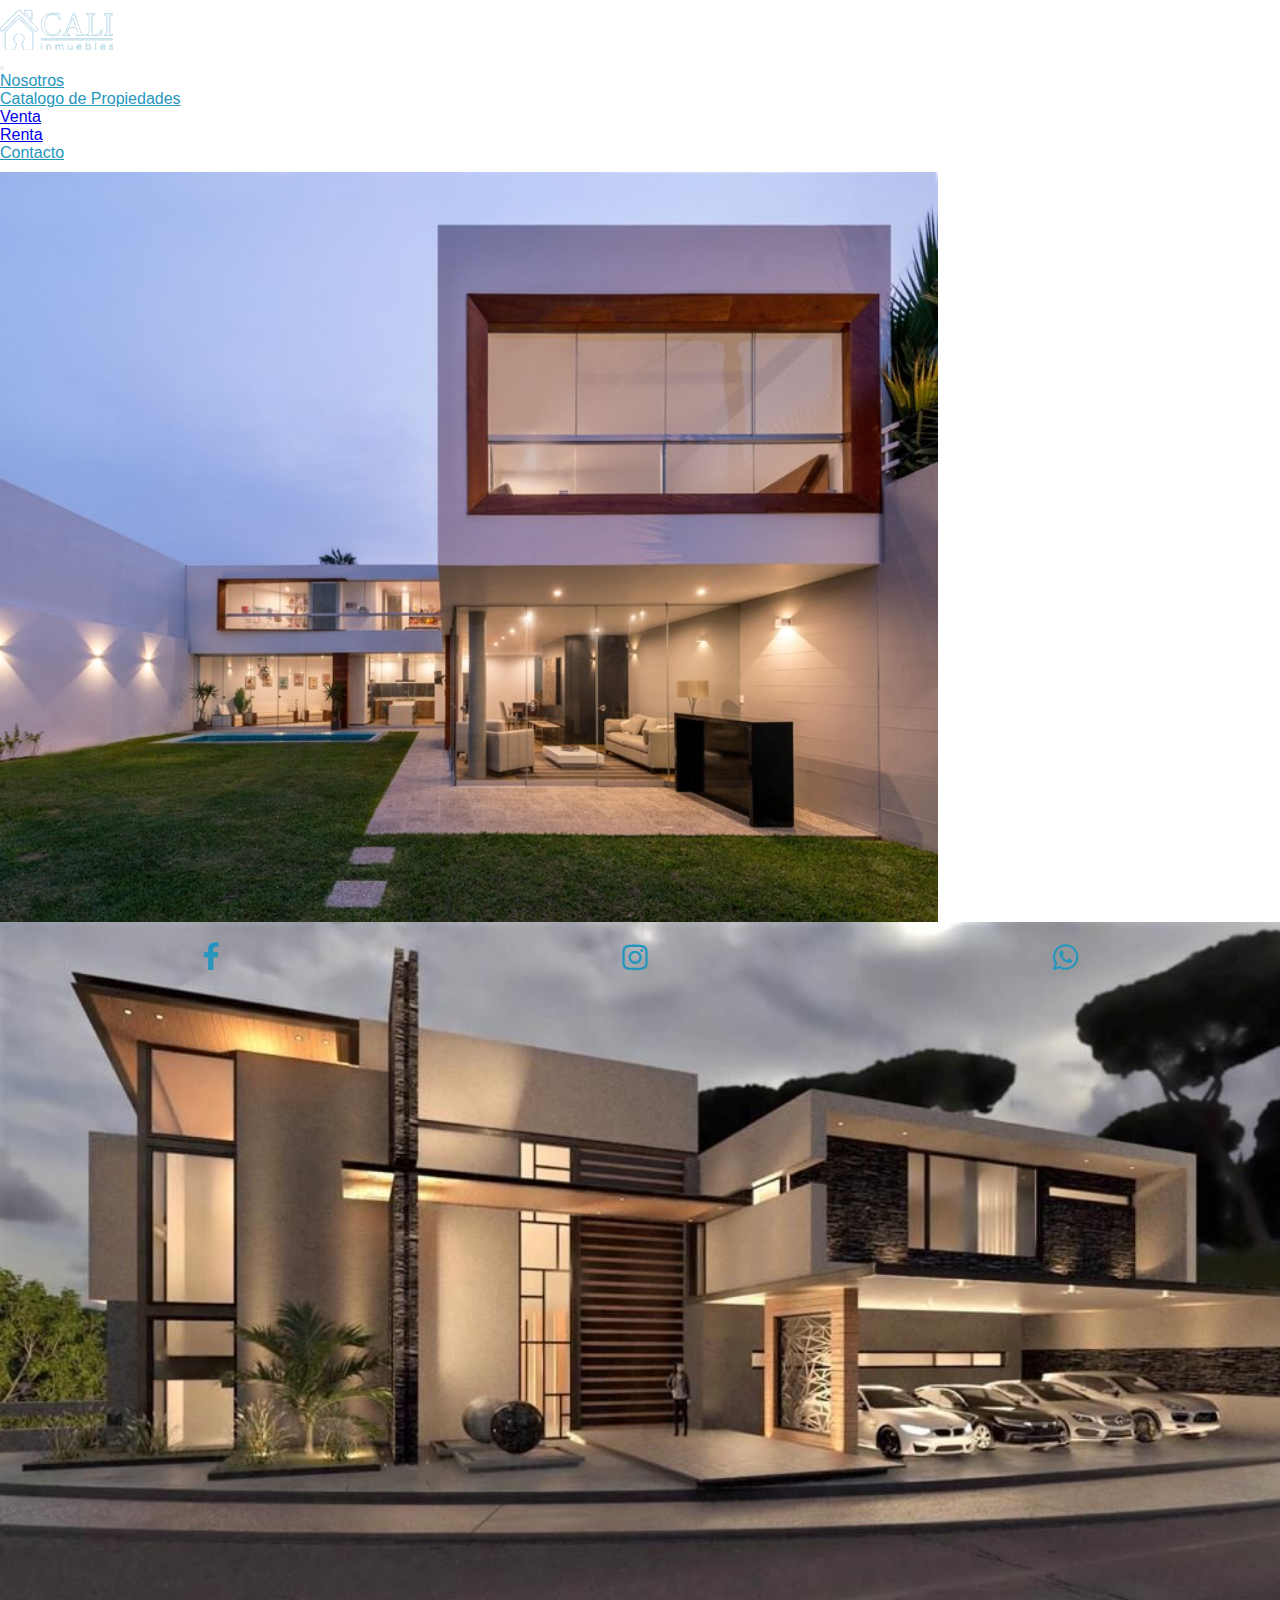
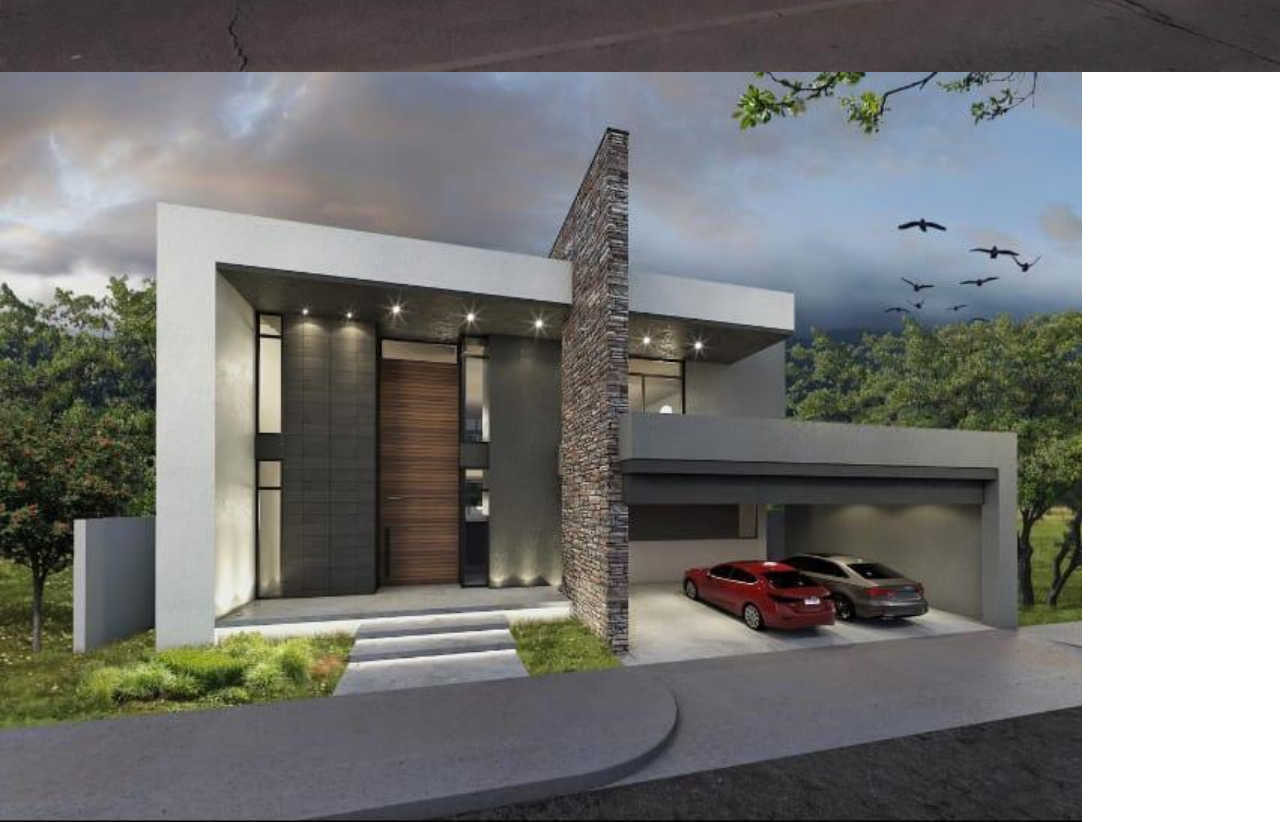
<file: PreEntrega3/index.html>
<!DOCTYPE html>
<html lang="es">
<head>
    <meta charset="UTF-8">
    <meta http-equiv="X-UA-Compatible" content="IE=edge">
    <meta name="viewport" content="width=device-width, initial-scale=1.0">
    <link href="https://cdn.jsdelivr.net/npm/bootstrap@5.3.0-alpha1/dist/css/bootstrap.min.css" rel="stylesheet" integrity="sha384-GLhlTQ8iRABdZLl6O3oVMWSktQOp6b7In1Zl3/Jr59b6EGGoI1aFkw7cmDA6j6gD" crossorigin="anonymous">
    <link rel="stylesheet" href="css/estilos.css">
    <link rel="icon" href="./img/logos/Logopequeño.ico">
    <title>CALI Inmuebles</title>
    <meta name="description" content="Compra, venta y renta de inmuebles en Puebla">
    <link rel="stylesheet" href="https://stackpath.bootstrapcdn.com/font-awesome/4.7.0/css/font-awesome.min.css"></head>
<body>
    <nav class="navbar navbar-expand-lg bg-body-tertiary">
        <div class="container-fluid">
          <a class="navbar-brand" href="./index.html"><div class="logo1">
            <div class="images">
              <img src="./img/logos/LOGO AZUL.png" height="50px">
            </div>
            <div class="logo2">
              <img src="./img/logos/LOGO BLANCO.png" height="50px">
            </div>
          </div></a>
          <button class="navbar-toggler" type="button" data-bs-toggle="collapse" data-bs-target="#navbarSupportedContent" aria-controls="navbarSupportedContent" aria-expanded="false" aria-label="Toggle navigation">
            <span class="navbar-toggler-icon"></span>
          </button>
          <div class="collapse navbar-collapse" id="navbarSupportedContent">
            <ul class="navbar-nav me-auto mb-2 mb-lg-0">
              <li class="nav-item">
                <a class="nav-link" href="./nosotros.html">Nosotros</a>
              </li>
              <li class="nav-item dropdown">
                <a class="nav-link dropdown-toggle" href="#" role="button" data-bs-toggle="dropdown" aria-expanded="false">
                  Catalogo de Propiedades
                </a>
                <ul class="dropdown-menu">
                  <li><a class="dropdown-item" href="./venta.html">Venta</a></li>
                  <li><a class="dropdown-item" href="./renta.html">Renta</a></li>
                </ul>
              </li>
              <li class="nav-item">
                <a class="nav-link" href="./contacto.html">Contacto</a>
              </li>
            </ul>
          </div>
        </div>
      </nav>
      
      <section class="carrousel" id="banner">
        <div id="carouselExampleAutoplaying" class="carousel slide" data-bs-ride="carousel">
            <div class="carousel-inner">
              <div class="carousel-item active">
                <img src="./img/casas/casa1.jpeg" class="d-block w-100" alt="Fotografía de la fachada frontal de una casa">
              </div>
              <div class="carousel-item">
                <img src="./img/casas/casa2.jpeg" class="d-block w-100" alt="Fotografía de la fachada frontal de una casa">
              </div>
              <div class="carousel-item">
                <img src="./img/casas/casa3.jpeg" class="d-block w-100" alt="Fotografía de la fachada frontal de una casa">
              </div>
            </div>
          </div>
      </section>

      <section class="social">
        <a href="https://www.facebook.com/inmueblescalipuebla" class="fa fa-facebook"></a>
        <a href="https://instagram.com/inmueblescalipuebla?igshid=YWJhMjlhZTc=" class="fa fa-instagram"></a>
        <a href="https://api.whatsapp.com/send?phone=2222586605" class="fa fa-whatsapp"></a>
      </section>
    <script src="https://cdn.jsdelivr.net/npm/bootstrap@5.3.0-alpha1/dist/js/bootstrap.bundle.min.js" integrity="sha384-w76AqPfDkMBDXo30jS1Sgez6pr3x5MlQ1ZAGC+nuZB+EYdgRZgiwxhTBTkF7CXvN" crossorigin="anonymous"></script>
</body>
</html>
</file>
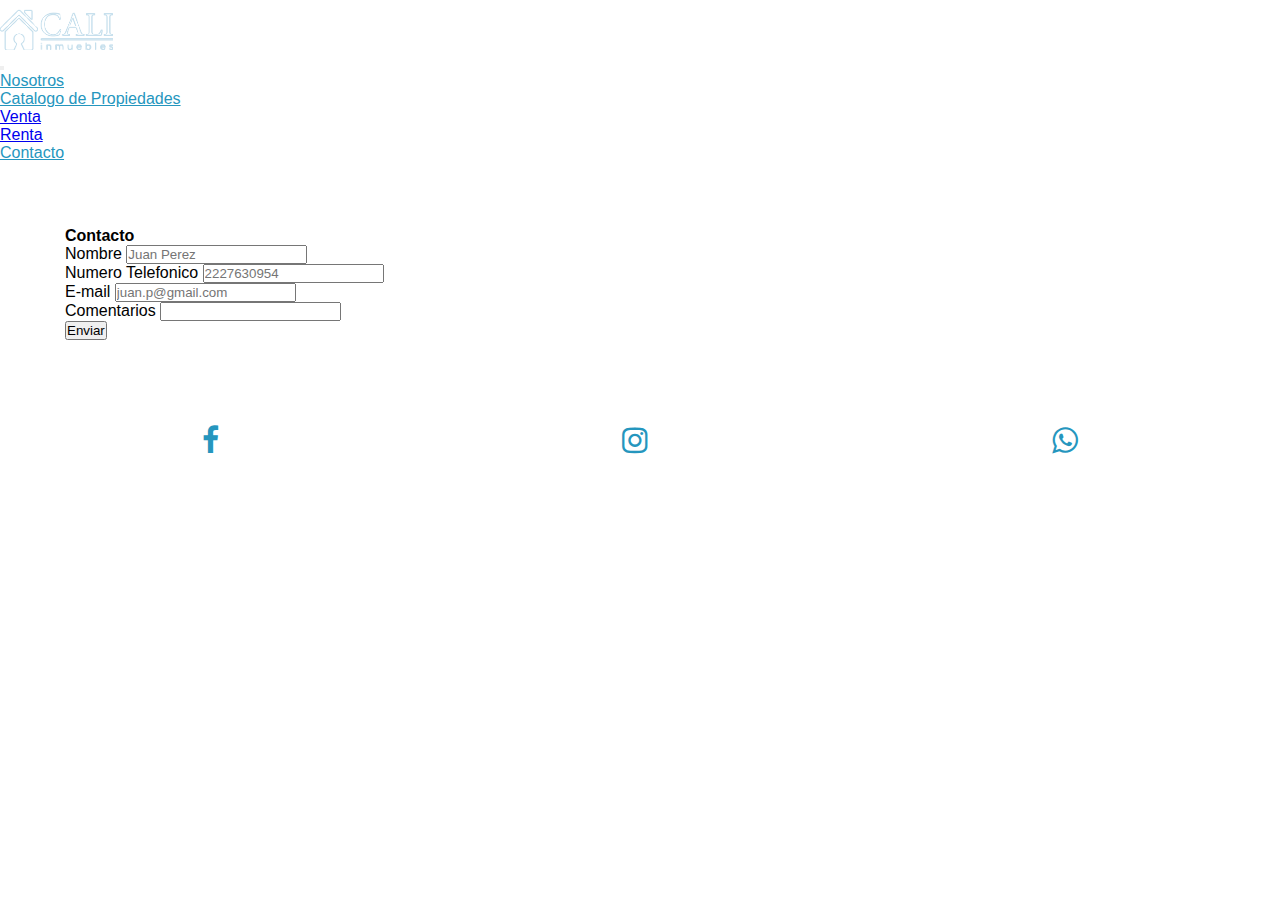
<file: PreEntrega3/contacto.html>
<!DOCTYPE html>
<html lang="es">
<head>
    <meta charset="UTF-8">
    <meta http-equiv="X-UA-Compatible" content="IE=edge">
    <meta name="viewport" content="width=device-width, initial-scale=1.0">
    <link href="https://cdn.jsdelivr.net/npm/bootstrap@5.3.0-alpha1/dist/css/bootstrap.min.css" rel="stylesheet" integrity="sha384-GLhlTQ8iRABdZLl6O3oVMWSktQOp6b7In1Zl3/Jr59b6EGGoI1aFkw7cmDA6j6gD" crossorigin="anonymous">
    <link rel="stylesheet" href="css/estilos.css">
    <link rel="icon" href="./img/logos/Logopequeño.ico">
    <title>CALI Inmuebles</title>
    <meta name="description" content="Contactanos para mas información sobre algun inmueble, vender o rentar">
    <link rel="stylesheet" href="https://stackpath.bootstrapcdn.com/font-awesome/4.7.0/css/font-awesome.min.css"></head>
<body>
    <nav class="navbar navbar-expand-lg bg-body-tertiary">
        <div class="container-fluid">
          <a class="navbar-brand" href="./index.html"><div class="logo1">
            <div class="images">
              <img src="./img/logos/LOGO AZUL.png" height="50px">
            </div>
            <div class="logo2">
              <img src="./img/logos/LOGO BLANCO.png" height="50px">
            </div>
          </div></a>
          <button class="navbar-toggler" type="button" data-bs-toggle="collapse" data-bs-target="#navbarSupportedContent" aria-controls="navbarSupportedContent" aria-expanded="false" aria-label="Toggle navigation">
            <span class="navbar-toggler-icon"></span>
          </button>
          <div class="collapse navbar-collapse" id="navbarSupportedContent">
            <ul class="navbar-nav me-auto mb-2 mb-lg-0">
              <li class="nav-item">
                <a class="nav-link" href="./nosotros.html">Nosotros</a>
              </li>
              <li class="nav-item dropdown">
                <a class="nav-link dropdown-toggle" href="#" role="button" data-bs-toggle="dropdown" aria-expanded="false">
                  Catalogo de Propiedades
                </a>
                <ul class="dropdown-menu">
                  <li><a class="dropdown-item" href="./venta.html">Venta</a></li>
                  <li><a class="dropdown-item" href="./renta.html">Renta</a></li>
                </ul>
              </li>
              <li class="nav-item">
                <a class="nav-link" href="./contacto.html">Contacto</a>
              </li>
            </ul>
          </div>
        </div>
      </nav>

      <section class="d-flex justify-content-center" id="contacto">
        <div class="card col-sm-6 p-3">
        <div class="mb-3">
            <h4>Contacto</h4>
        </div>
        <div class="mb-2">
            <form action="">
                <div class="mb-2">
                    <label for="nombre">Nombre</label>
                    <input type="text" class="form-control" name="nombre" id="nombre" placeholder="Juan Perez">
                </div>
                <form action="">
                    <div class="mb-2">
                        <label for="nombre">Numero Telefonico</label>
                        <input type="text" class="form-control" name="nombre" id="nombre" placeholder="2227630954">
                </div>
                <form action="">
                    <div class="mb-2">
                        <label for="nombre">E-mail</label>
                        <input type="text" class="form-control" name="nombre" id="nombre" placeholder="juan.p@gmail.com">
                </div>
                <form action="">
                    <div class="mb-2">
                        <label for="nombre">Comentarios</label>
                        <input type="text" class="form-control" name="nombre" id="nombre">
                </div>
                <form action="">
                    <div class="mb-2">
                        <button class="btn btn-primary">Enviar</button>
                </div>    
            </form>
        </div>
        </div>
    </section>
    
      <section class="social">
        <a href="https://www.facebook.com/inmueblescalipuebla" class="fa fa-facebook"></a>
        <a href="https://instagram.com/inmueblescalipuebla?igshid=YWJhMjlhZTc=" class="fa fa-instagram"></a>
        <a href="https://api.whatsapp.com/send?phone=2222586605" class="fa fa-whatsapp"></a>
      </section>
    <script src="https://cdn.jsdelivr.net/npm/bootstrap@5.3.0-alpha1/dist/js/bootstrap.bundle.min.js" integrity="sha384-w76AqPfDkMBDXo30jS1Sgez6pr3x5MlQ1ZAGC+nuZB+EYdgRZgiwxhTBTkF7CXvN" crossorigin="anonymous"></script>
</body>
</html>
</file>
<file: PreEntrega3/css/estilos.css>
* {
  padding: 0;
  margin: 0;
  font-family: Verdana, Geneva, Tahoma, sans-serif; }

.logo1 {
  position: relative; }

.logo1 .logo2 {
  position: absolute;
  top: 0;
  left: 0;
  opacity: 0;
  transition: 0.5s; }

.logo1:hover .logo2 {
  opacity: 1; }

.nav-link {
  color: #2596be;
  align-items: flex-end; }

#banner {
  height: calc(100vh - 150px); }

.slide {
  margin-top: 10px; }
  .slide img {
    display: flex;
    height: calc(100vh - 150px);
    align-items: center; }

#acerca {
  padding: 50px 50px;
  display: flex;
  justify-content: center;
  text-align: center;
  height: calc(100vh - 150px); }
  #acerca img {
    border-radius: 100%; }

#acerca div {
  padding: 30px 30px; }
  #acerca div p {
    color: #6c6c6c;
    font-size: 18px; }
  #acerca div h4 {
    color: black;
    font-size: 20px;
    margin: 15px 0px; }

.boton-saber-mas {
  display: inline-block;
  text-decoration: none;
  color: black;
  padding: 10px 30px;
  border: 3px solid #2596be;
  border-radius: 30px;
  margin-top: 15px;
  transition: all 0.4s; }

.boton-saber-mas:hover {
  background: #2596be;
  color: white; }

.social {
  display: flex;
  height: 70px;
  align-items: center;
  justify-content: space-around; }
  .social a {
    text-decoration: none;
    color: #2596be;
    font-size: 30px;
    transition: all 0.4s ease-in-out; }
    .social a:hover {
      transform: scale(1.2); }

.titulo {
  color: #2596be; }

#galeria .col-lg-4 {
  padding: 20px; }
  #galeria .col-lg-4 img {
    width: 100%;
    height: 300px; }

#galeria2 .col-lg-4 {
  padding: 20px; }
  #galeria2 .col-lg-4 img {
    width: 100%;
    height: 300px; }

#contacto {
  margin: 65px; }

/* adaptacion a mobil*/
@media (max-width: 768px) {
  .mostrar-menu,
  .esconder-menu {
    display: block; }

  #contacto {
    margin: 65px; }

  .menu {
    position: fixed;
    width: 100%;
    height: 100vh;
    background: white;
    right: -100%;
    top: 0;
    text-align: center;
    padding: 100px 0px;
    z-index: 100;
    transition: 0.8s; }
    .menu a {
      display: block;
      padding: 20px; }

  .esconder-menu {
    position: absolute;
    top: 40px;
    right: 40px; }

  #check:checked ~ .menu {
    right: 0; }

  #acerca {
    margin-top: 200px;
    margin-bottom: 200px;
    flex-direction: column;
    height: calc(100vh - 150px); }

  .galeria {
    margin-top: 100px; } }

/*# sourceMappingURL=estilos.css.map */
</file>
